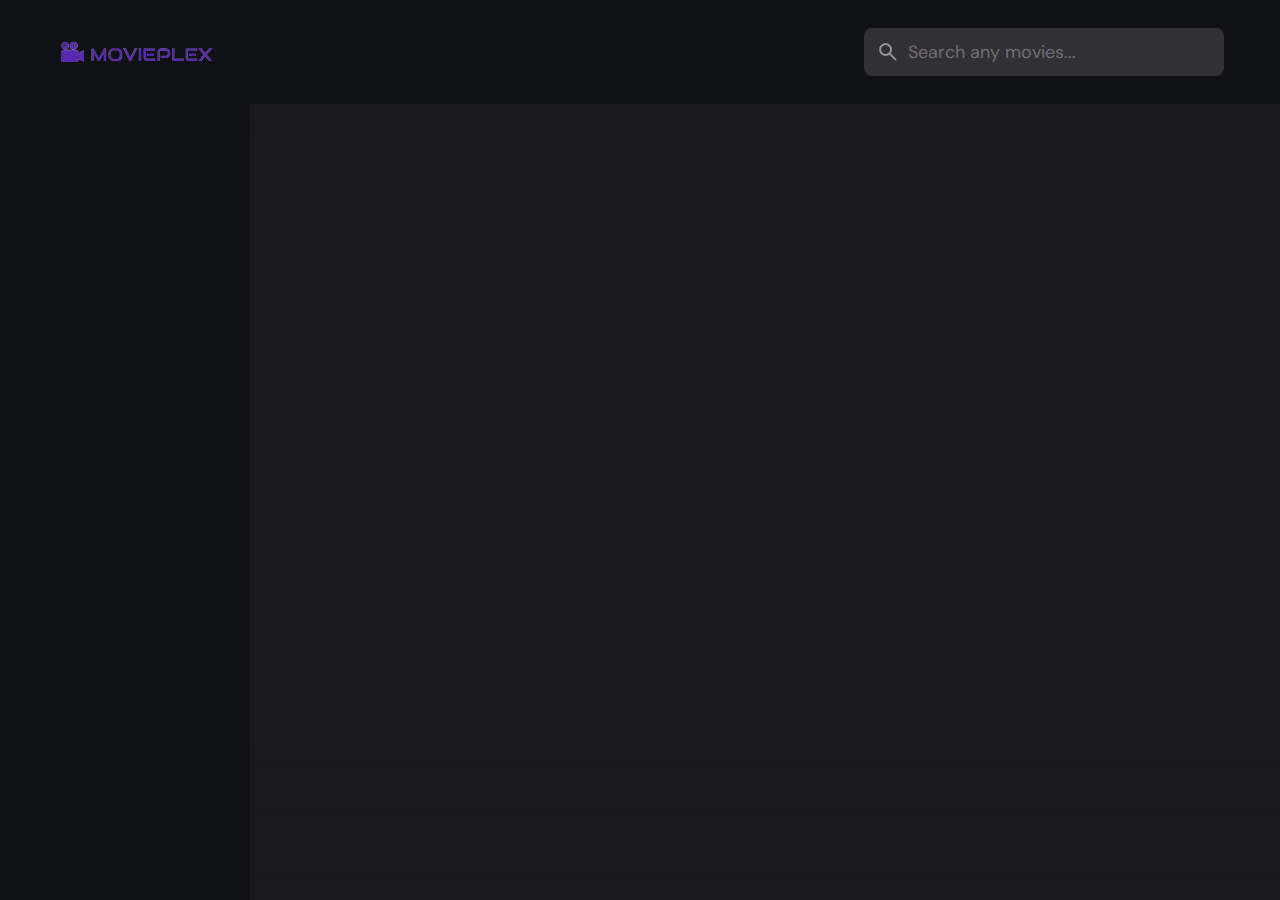
<file: index.html>
<!DOCTYPE html>
<html lang="en">

<head>
    <meta charset="UTF-8">
    <meta http-equiv="X-UA-Compatible" content="IE=edge">
    <meta name="viewport" content="width=device-width, initial-scale=1.0">
    <title>Movieplex</title>
    <!-- favicon -->
    <link rel="shortcut icon" href="/assets/images/movieplex.png" type="image/svg+xml">
    <!-- google font -->
    <link rel="preconnect" href="https://fonts.googleapis.com">
    <link rel="preconnect" href="https://fonts.gstatic.com" crossorigin>
    <link href="https://fonts.googleapis.com/css2?family=DM+Sans:wght@400;700&display=swap" rel="stylesheet">
    <!-- custom css -->
    <link rel="stylesheet" href="/assets/css/style.css">
    <!-- custom js -->
    <script src="/assets/js/global.js" defer></script>
    <script src="/assets/js/index.js" type="module"></script>

</head>

<body>


    <!-- 
      - #HEADER
    -->

    <header class="header">
        <a href="/index.html" class="logo">
            <img src="/assets/images/logo.png" width="250" alt="Tvflix home">
        </a>

        <div class="search-box" search-box>
            <div class="search-wrapper" search-wrapper>
                <input type="text" name="search" autocomplete="off" placeholder="Search any movies..."
                    aria-label="search movies" class="search-field" search-field>
                <img src="/assets/images/search.png" width="24" height="24" alt="search" class="leading-icon">
            </div>
            <button class="search-btn" search-toggler>
                <img src="/assets/images/close.png" width="24" height="24" alt="close search box">
            </button>
        </div>
        <button class="search-btn" search-toggler menu-close>
            <img src="/assets/images/search.png" width="24" height="24" alt="open search box">
        </button>
        <button class="menu-btn" menu-btn menu-toggler>
            <img src="/assets/images/menu.png" width="24" height="24" alt="open menu" class="menu">
            <img src="/assets/images/menu-close.png" width="24" height="24" alt="close menu" class="close">
        </button>

    </header>


    <main>
        <!-- 
            #SIDEBAR
        -->

        <nav class="sidebar" sidebar></nav>

        <div class="overlay" overlay menu-toggler></div>

        <article class="container" page-content>

            <!--  
                #MOVIE-LIST
            -->

            <section class="movie-list" aria-label="upcoming movie"></section>

        </article>
    </main>


</body>

</html>
</file>
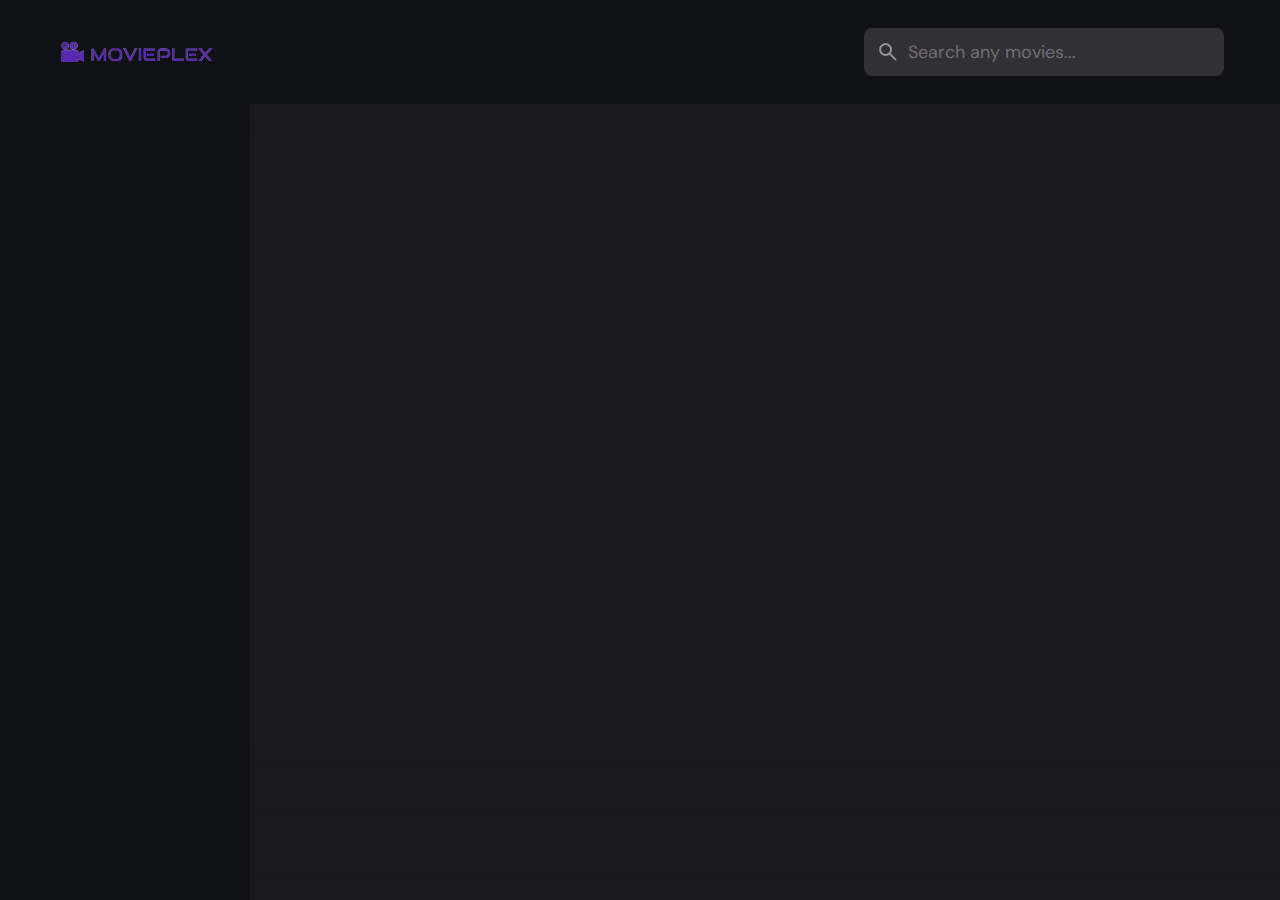
<file: detail.html>
<!DOCTYPE html>
<html lang="en">

<head>
    <meta charset="UTF-8">
    <meta http-equiv="X-UA-Compatible" content="IE=edge">
    <meta name="viewport" content="width=device-width, initial-scale=1.0">
    <title></title>
    <!-- favicon -->
    <link rel="shortcut icon" href="/assets/images/movieplex.png" type="image/svg+xml">
    <!-- google font -->
    <link rel="preconnect" href="https://fonts.googleapis.com">
    <link rel="preconnect" href="https://fonts.gstatic.com" crossorigin>
    <link href="https://fonts.googleapis.com/css2?family=DM+Sans:wght@400;700&display=swap" rel="stylesheet">
    <!-- custom css -->
    <link rel="stylesheet" href="/assets/css/style.css">
    <!-- custom js -->
    <script src="/assets/js/global.js" defer></script>
    <script src="/assets/js/detail.js" type="module"></script>

</head>

<body>


    <!-- 
      - #HEADER
    -->

    <header class="header">
        <a href="/index.html" class="logo">
            <img src="/assets/images/logo.png" width="250" alt="Tvflix home">
        </a>

        <div class="search-box" search-box>
            <div class="search-wrapper" search-wrapper>
                <input type="text" name="search" autocomplete="off" placeholder="Search any movies..."
                    aria-label="search movies" class="search-field" search-field>
                <img src="/assets/images/search.png" width="24" height="24" alt="search" class="leading-icon">
            </div>
            <button class="search-btn" search-toggler>
                <img src="/assets/images/close.png" width="24" height="24" alt="close search box">
            </button>
        </div>
        <button class="search-btn" search-toggler menu-close>
            <img src="/assets/images/search.png" width="24" height="24" alt="open search box">
        </button>
        <button class="menu-btn" menu-toggler>
            <img src="/assets/images/menu.png" width="24" height="24" alt="open menu" class="menu">
            <img src="/assets/images/menu-close.png" width="24" height="24" alt="close menu" class="close">
        </button>

    </header>

<main>
    <!-- 
        - #SIDEBAR
    -->
    
    <nav class="sidebar" sidebar></nav>
    
    <div class="overlay" overlay menu-toggler></div>
    
    
    <article class="container" page-content></article>
    
</main>

</body>

</html>
</file>
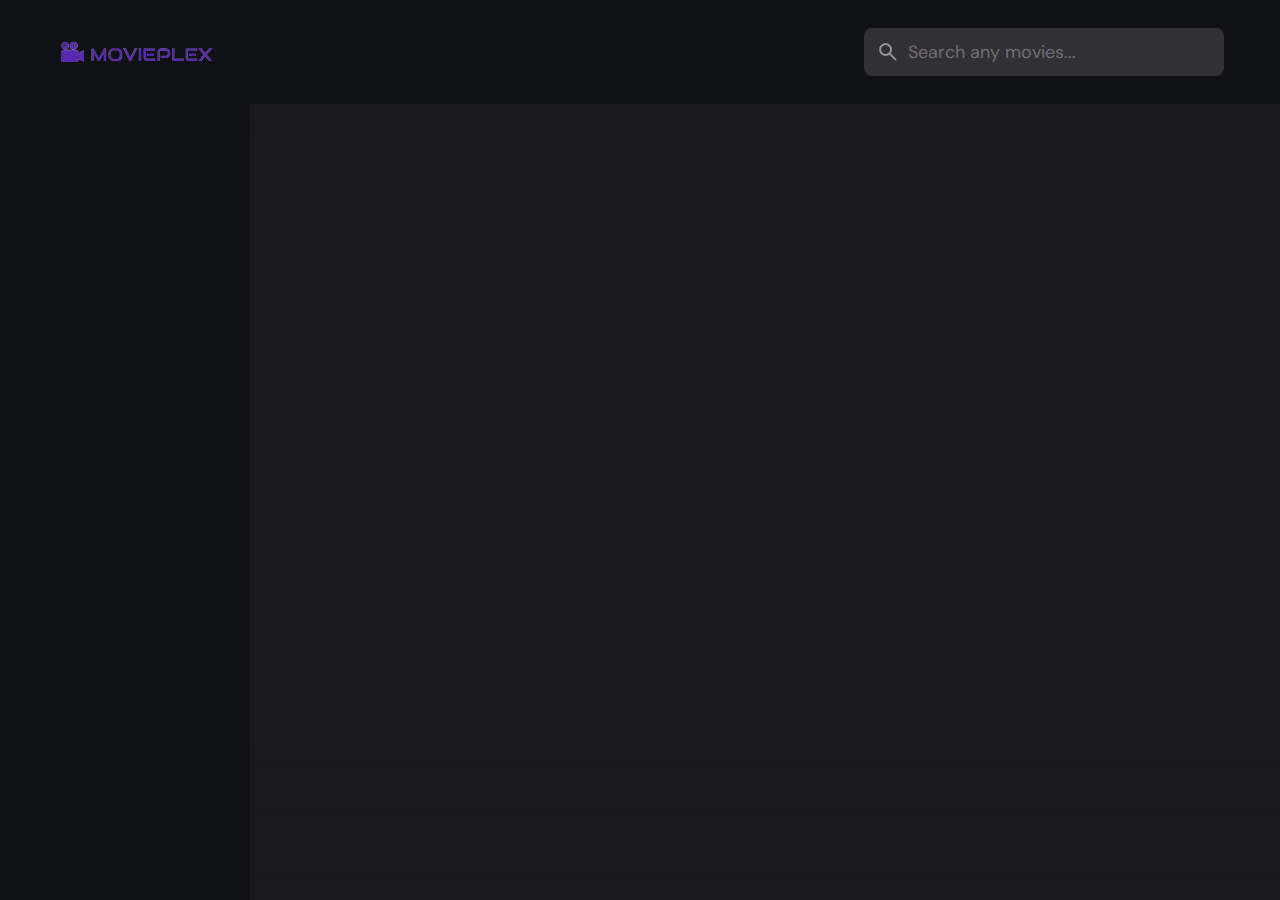
<file: movie-list.html>
<!DOCTYPE html>
<html lang="en">

<head>
    <meta charset="UTF-8">
    <meta http-equiv="X-UA-Compatible" content="IE=edge">
    <meta name="viewport" content="width=device-width, initial-scale=1.0">
    <title>movieplex</title>
    <!-- favicon -->
    <link rel="shortcut icon" href="/assets/images/movieplex.png" type="image/svg+xml">
    <!-- google font -->
    <link rel="preconnect" href="https://fonts.googleapis.com">
    <link rel="preconnect" href="https://fonts.gstatic.com" crossorigin>
    <link href="https://fonts.googleapis.com/css2?family=DM+Sans:wght@400;700&display=swap" rel="stylesheet">
    <!-- custom css -->
    <link rel="stylesheet" href="/assets/css/style.css">
    <!-- custom js -->
    <script src="/assets/js/global.js" defer></script>
    <script src="/assets/js/movie-list.js" type="module"></script>

</head>

<body>


    <!-- 
      - #HEADER
    -->

    <header class="header">
        <a href="/index.html" class="logo">
            <img src="/assets/images/logo.png" width="250" alt="Tvflix home">
        </a>

        <div class="search-box" search-box>
            <div class="search-wrapper" search-wrapper>
                <input type="text" name="search" autocomplete="off" placeholder="Search any movies..."
                    aria-label="search movies" class="search-field" search-field>
                <img src="/assets/images/search.png" width="24" height="24" alt="search" class="leading-icon">
            </div>
            <button class="search-btn" search-toggler>
                <img src="/assets/images/close.png" width="24" height="24" alt="close search box">
            </button>
        </div>
        <button class="search-btn" search-toggler menu-close>
            <img src="/assets/images/search.png" width="24" height="24" alt="open search box">
        </button>
        <button class="menu-btn" menu-toggler>
            <img src="/assets/images/menu.png" width="24" height="24" alt="open menu" class="menu">
            <img src="/assets/images/menu-close.png" width="24" height="24" alt="close menu" class="close">
        </button>

    </header>

<main>

    <!-- 
        - #SIDEBAR
    -->
    
    <nav class="sidebar" sidebar></nav>
    
    <div class="overlay" overlay menu-toggler></div>
    
    
    <article class="container" page-content></article>
    
    <div class="search-modal">
        <p class="label">Results for</p>
        <h1 class="heading">Puss in Boots</h1>
        <div class="movie-list">
            <div class="grid-list">
                <div class="movie-card">
                    <figure class="poster-box card-banner">
                        <img src="./assets/images/slider-control.jpg" alt="Puss in Boots: The Last Wish"
                        class="img-cover">
                    </figure>
                    <h4 class="title">Puss in Boots: The Last Wish</h4>
                    <div class="meta-list">
                        <div class="meta-item">
                            <img src="./assets/images/star.png" width="24" height="24" loading="lazy" alt="rating">
                            <span class="span">8.4</span>
                        </div>
                        <div class="card-badge">2022</div>
                    </div>
                    <a href="./detail.html" class="card-btn" title="Puss in Boots: The Last Wish"></a>
                </div>
                
                <div class="movie-card">
                    <figure class="poster-box card-banner">
                        <img src="./assets/images/slider-control.jpg" alt="Puss in Boots: The Last Wish"
                        class="img-cover">
                    </figure>
                    <h4 class="title">Puss in Boots: The Last Wish</h4>
                    <div class="meta-list">
                        <div class="meta-item">
                            <img src="./assets/images/star.png" width="24" height="24" loading="lazy" alt="rating">
                            <span class="span">8.4</span>
                        </div>
                        <div class="card-badge">2022</div>
                    </div>
                    <a href="./detail.html" class="card-btn" title="Puss in Boots: The Last Wish"></a>
                </div>

                <div class="movie-card">
                    <figure class="poster-box card-banner">
                        <img src="./assets/images/slider-control.jpg" alt="Puss in Boots: The Last Wish"
                            class="img-cover">
                    </figure>
                    <h4 class="title">Puss in Boots: The Last Wish</h4>
                    <div class="meta-list">
                        <div class="meta-item">
                            <img src="./assets/images/star.png" width="24" height="24" loading="lazy" alt="rating">
                            <span class="span">8.4</span>
                        </div>
                        <div class="card-badge">2022</div>
                    </div>
                    <a href="./detail.html" class="card-btn" title="Puss in Boots: The Last Wish"></a>
                </div>
                
                <div class="movie-card">
                    <figure class="poster-box card-banner">
                        <img src="./assets/images/slider-control.jpg" alt="Puss in Boots: The Last Wish"
                        class="img-cover">
                    </figure>
                    <h4 class="title">Puss in Boots: The Last Wish</h4>
                    <div class="meta-list">
                        <div class="meta-item">
                            <img src="./assets/images/star.png" width="24" height="24" loading="lazy" alt="rating">
                            <span class="span">8.4</span>
                        </div>
                        <div class="card-badge">2022</div>
                    </div>
                    <a href="./detail.html" class="card-btn" title="Puss in Boots: The Last Wish"></a>
                </div>

                <div class="movie-card">
                    <figure class="poster-box card-banner">
                        <img src="./assets/images/slider-control.jpg" alt="Puss in Boots: The Last Wish"
                            class="img-cover">
                        </figure>
                        <h4 class="title">Puss in Boots: The Last Wish</h4>
                        <div class="meta-list">
                        <div class="meta-item">
                            <img src="./assets/images/star.png" width="24" height="24" loading="lazy" alt="rating">
                            <span class="span">8.4</span>
                        </div>
                        <div class="card-badge">2022</div>
                    </div>
                    <a href="./detail.html" class="card-btn" title="Puss in Boots: The Last Wish"></a>
                </div>
                
                <div class="movie-card">
                    <figure class="poster-box card-banner">
                        <img src="./assets/images/slider-control.jpg" alt="Puss in Boots: The Last Wish"
                        class="img-cover">
                    </figure>
                    <h4 class="title">Puss in Boots: The Last Wish</h4>
                    <div class="meta-list">
                        <div class="meta-item">
                            <img src="./assets/images/star.png" width="24" height="24" loading="lazy" alt="rating">
                            <span class="span">8.4</span>
                        </div>
                        <div class="card-badge">2022</div>
                    </div>
                    <a href="./detail.html" class="card-btn" title="Puss in Boots: The Last Wish"></a>
                </div>
                
            </div>
        </div>
    </div>
</main>


    
</body>

</html>
</file>
<file: assets/css/style.css>
/*-----------------------------------*\
  #style.css
\*-----------------------------------*/

/**
 * copyright 2023 codewithsadee
 */





/*-----------------------------------*\
  #CUSTOM PROPERTY
\*-----------------------------------*/


/* ### Background color */

:root {

  /* Colors */
  --background: hsla(220, 17%, 7%, 1);
  --banner-background: hsla(250, 6%, 20%, 1);
  --white-alpha-20: hsla(0, 0%, 100%, 0.2);
  --on-background: hsla(220, 100%, 95%, 1);
  --on-surface: hsla(250, 100%, 95%, 1);
  --on-surface-variant: hsla(250, 1%, 44%, 1);
  --primary: hsl(273, 77%, 53%);
  --primary-variant: hsl(273, 99%, 65%);
  --rating-color: hsla(44, 100%, 49%, 1);
  --surface: hsla(250, 13%, 11%, 1);
  --text-color: hsla(250, 2%, 59%, 1);
  --white: hsla(0, 0%, 100%, 1);


  /* Gradient color */
  --banner-overlay: 90deg, hsl(220, 17%, 7%) 0%, hsla(220, 17%, 7%, 0.5) 100%;
  --bottom-overlay: 180deg, hsla(250, 13%, 11%, 0), hsla(250, 13%, 11%, 1);


  /* Typography */
  --ff-dm-sans: 'DM Sans', sans-serif;
  --fs-heading: 4rem;
  --fs-title-lg: 2.6rem;
  --fs-title: 2rem;
  --fs-body: 1.8rem;
  --fs-button: 1.5rem;
  --fs-label: 1.4rem;
  --weight-bold: 700;


  /* Shadow */
  --shadow-1: 0 1px 4px hsla(0, 0%, 0%, 0.75);
  --shadow-2: 0 2px 4px hsla(273, 100%, 43%, 0.3);


  /* Border Radius */
  --radius-4: 4px;
  --radius-8: 8px;
  --radius-16: 16px;
  --radius-24: 24px;
  --radius-36: 36px;


  /* Transition */
  --transition-short: 250ms ease;
  --transition-long: 500ms ease;

}


/*-----------------------------------*\
  #RESET
\*-----------------------------------*/

* {
  margin: 0;
  padding: 0;
  box-sizing: border-box;
}

li {
  list-style: none;
}

a,
img,
span,
iframe,
button {
  display: block;
}

a {
  color: inherit;
  text-decoration: none;
}

img {
  height: auto;
}

input,
button {
  background: none;
  border: none;
  font: inherit;
  color: inherit;
}

input {
  width: 100%;
}

button {
  text-align: left;
  cursor: pointer;
}

html {
  font-family: var(--ff-dm-sans);
  font-size: 10px;
  scroll-behavior: smooth;
}

body {
  background-color: var(--background);
  color: var(--on-background);
  font-size: var(--fs-body);
  line-height: 1.5;
}

:focus-visible {
  outline-color: var(--primary-variant);
}

::-webkit-scrollbar {
  width: 8px;
  height: 8px;
}

::-webkit-scrollbar-thumb {
  background-color: var(--banner-background);
  border-radius: var(--radius-8);
}


/*-----------------------------------*\
  #REUSED STYLE
\*-----------------------------------*/

.search-wrapper::before,
.load-more::before {
  content: '';
  width: 20px;
  height: 20px;
  border: 3px solid var(--white);
  border-radius: var(--radius-24);
  border-inline-end-color: transparent;
  animation: loading 500ms linear infinite;
  display: none;
}

.search-wrapper::before {
  position: absolute;
  top: 14px;
  right: 12px;
}

.search-wrapper.searching::before {
  display: block;
}

.load-more {
  background-color: var(--primary-variant);
  margin-inline: auto;
  margin-block: 36px 60px;
}

.load-more:is(:hover, :focus-visible) {
  --primary-variant: hsl(273, 99%, 65%, .8);
}

.load-more.loading::before {
  display: block;
}

@keyframes loading {
  0% {
    transform: rotate(0);
  }

  100% {
    transform: rotate(1turn);
  }
}

.heading,
.title-large,
.title {
  font-weight: var(--weight-bold);
  letter-spacing: 0.5px;
}

.title {
  font-size: var(--fs-title);
}

.heading {
  color: var(--white);
  font-size: var(--fs-heading);
  line-height: 1.2;
}

.title-large {
  font-size: var(--fs-title-lg);
}

.img-cover {
  width: 100%;
  height: 100%;
  object-fit: cover;
}

.meta-list {
  display: flex;
  flex-wrap: wrap;
  justify-content: flex-start;
  align-items: center;
  gap: 12px;
}

.meta-item {
  display: flex;
  align-items: center;
  grid-area: 4px;
}

.btn {
  color: var(--white);
  font-size: var(--fs-button);
  font-weight: var(--weight-bold);
  max-width: max-content;
  display: flex;
  align-items: center;
  gap: 12px;
  padding-block: 12px;
  padding-inline: 20px 24px;
  border-radius: var(--radius-8);
  transition: var(--transition-short);
}

.card-badge {
  background-color: var(--banner-background);
  color: var(--white);
  font-size: var(--fs-label);
  font-weight: var(--weight-bold);
  padding-inline: 6px;
  border-radius: var(--radius-4);
}

.poster-box {
  background-image: url('../images/poster-bg-icon.png');
  aspect-ratio: 2 / 3;
}

.poster-box,
.video-card {
  background-repeat: no-repeat;
  background-size: 50px;
  background-position: center;
  background-color: var(--banner-background);
  border-radius: var(--radius-16);
  overflow: hidden;
}

.title-wrapper {
  margin-block-end: 24px;
}

.slider-list {
  margin-inline: -20px;
  overflow: overlay;
  padding-block-end: 16px;
  margin-block-end: -16px;
}

.slider-list::-webkit-scrollbar-thumb {
  background-color: transparent;
}

.slider-list:is(:hover, :focus-within)::-webkit-scrollbar-thumb {
  background-color: var(--banner-background);
}

.slider-list::-webkit-scrollbar-button {
  width: 20px;
}

.slider-list .slider-inner {
  position: relative;
  display: flex;
  gap: 16px;
}

.slider-list .slider-inner::before,
.slider-list .slider-inner::before {
  content: '';
  min-width: 4px;
}

.separator {
  width: 4px;
  height: 4px;
  background-color: var(--white-alpha-20);
  border-radius: var(--radius-8);
}

.video-card {
  background-image: url('../images/video-bg-icon.png');
  aspect-ratio: 16 / 9;
  flex-shrink: 0;
  max-width: 500px;
  width: calc(100% - 40px);
}

.container::after,
.search-modal::after {
  content: '';
  position: fixed;
  bottom: 0;
  left: 0;
  width: 100%;
  height: 150px;
  background-image: linear-gradient(var(--bottom-overlay));
  z-index: 1;
  pointer-events: none;
}
.search-modal::after{
  z-index: 0;
}





/*-----------------------------------*\
  #HEADER
\*-----------------------------------*/


.header {
  position: relative;
  padding-block: 24px;
  padding-inline: 16px;
  display: flex;
  justify-content: space-between;
  align-items: center;
  gap: 8px;
}

.header.logo {
  margin-inline-end: auto;
}

.search-btn,
.menu-btn {
  padding: 12px;
}

.search-btn {
  background-color: var(--banner-background);
  border-radius: var(--radius-8);
}

.search-btn img {
  opacity: 0.5;
  transition: var(--transition-short);
}

.search-btn:is(:hover, :focus-visible) img {
  opacity: 1;
}

.menu-btn.active .menu,
.menu-btn .close {
  display: none;
}

.menu-btn .menu,
.menu-btn.active .close {
  display: block;
}

.search-box {
  position: absolute;
  top: 0;
  left: 0;
  width: 100%;
  height: 100%;
  background-color: var(--background);
  padding: 24px 16px;
  align-items: center;
  gap: 8px;
  z-index: 1;
  display: none;
}

.search-box.active {
  display: flex;
}

.search-wrapper {
  position: relative;
  flex-grow: 1;
}

.search-field {
  background-color: var(--banner-background);
  height: 48px;
  line-height: 48px;
  padding-inline: 44px 16px;
  outline: none;
  border-radius: var(--radius-8);
  transition: var(--transition-short);
}

.search-field::placeholder {
  color: var(--on-surface-variant);
}

.search-field:hover {
  box-shadow: 0 0 0 2px var(--on-surface-variant);
}

.search-field:focus {
  box-shadow: 0 0 0 2px var(--on-surface-variant);
  padding-inline-start: 16px;
}

.search-wrapper .leading-icon {
  position: absolute;
  top: 50%;
  transform: translateY(-50%);
  left: 12px;
  opacity: 0.5;
  transition: var(--transition-short);
}

.search-wrapper:focus-within .leading-icon {
  opacity: 0;
}



/*-----------------------------------*\
  #SIDEBAR
\*-----------------------------------*/

.sidebar {
  position: absolute;
  background-color: var(--background);
  top: 96px;
  bottom: 0;
  left: -340px;
  max-width: 350px;
  width: 100%;
  border-block-start: 1px solid var(--banner-background);
  overflow-y: overlay;
  z-index: 100;
  visibility: hidden;
  transition: var(--transition-long);
}

.sidebar.active {
  transform: translateX(340px);
  visibility: visible;
}

.sidebar-inner {
  display: grid;
  gap: 20px;
  padding-block: 36px;
}

.sidebar::-webkit-scrollbar-thumb {
  background-color: transparent;
}

.sidebar:is(:hover, :focus-within)::-webkit-scrollbar-thumb {
  background-color: var(--banner-background);
}

.sidebar-list,
.sidebar-footer {
  padding-inline: 36px;
}

.sidebar-link {
  color: var(--on-surface-variant);
  transition: var(--transition-short);
}

.sidebar-link:is(:hover, :focus-visible) {
  color: var(--on-background);
}

.sidebar-list {
  display: grid;
  gap: 8px;
}

.sidebar-list .title {
  margin-block-end: 8px;
}

.sidebar-footer {
  border-block-start: 1px solid var(--banner-background);
  padding-block-start: 28px;
  margin-block-start: 16px;
}

.copyright {
  color: var(--on-surface-variant);
  margin-block-end: 20px;
}

.overlay {
  position: fixed;
  top: 96px;
  left: 0;
  bottom: 0;
  width: 100%;
  height: 100%;
  background: var(--background);
  opacity: 0;
  pointer-events: none;
  transition: var(--transition-short);
  z-index: 3;
}

.overlay.active {
  opacity: 0.5;
  pointer-events: all;
}


/*-----------------------------------*\
  #HOME PAGE
\*-----------------------------------*/

.container {
  position: relative;
  background-color: var(--surface);
  color: var(--on-surface);
  padding: 24px 20px 48px;
  height: calc(100vh - 96px);
  overflow-y: overlay;
  z-index: 10;
}


/* 
 - BANNER
*/
.banner {
  position: relative;
  height: 700px;
  border-radius: var(--radius-24);
  overflow: hidden;
}

.banner-slider .slider-item {
  position: absolute;
  top: 0;
  left: 120%;
  width: 100%;
  height: 100%;
  background-color: var(--banner-background);
  opacity: 0;
  visibility: hidden;
  transition: var(--transition-long)
}

.banner-slider .slider-item::before {
  content: '';
  position: absolute;
  inset: 0;
  background-image: linear-gradient(var(--banner-overlay));
}

.banner-slider .active {
  left: 0;
  opacity: 1;
  visibility: visible;
}

.banner-content {
  position: absolute;
  left: 24px;
  right: 24px;
  bottom: 206px;
  z-index: 1;
  color: var(--text-color);
}

.banner-content:is(.heading, .banner-text) {
  display: -webkit-box;
  -webkit-box-orient: vertical;
  overflow: hidden;
}

.banner .heading {
  -webkit-line-clamp: 3;
  margin-block-end: 16px;
}

.banner .genre {
  margin-block: 12px;
}

.banner-text {
  -webkit-line-clamp: 2;
  margin-block-end: 24px;
}

.banner .btn {
  background-color: var(--primary);
}

.banner .btn:is(:hover, :focus-visible) {
  box-shadow: var(--shadow-2);
}

.slider-control {
  position: absolute;
  bottom: 20px;
  left: 20px;
  right: 0;
  border-radius: var(--radius-16) 0 0 var(--radius-16);
  user-select: none;
  padding: 4px 0 4px 4px;
  overflow-x: auto;
}

.slider-control::-webkit-scrollbar {
  display: none;
}

.control-inner {
  display: flex;
  gap: 12px;
}

.control-inner::after {
  content: '';
  min-width: 12px;
}

.slider-control .slider-item {
  width: 100px;
  border-radius: var(--radius-8);
  flex-shrink: 0;
  filter: brightness(0.4);
}

.slider-control .active {
  filter: brightness(1);
  box-shadow: var(--shadow-1);
}

/* 
 -MOVIE LIST
*/

.movie-list {
  padding-block-start: 32px;
}

.movie-card {
  position: relative;
  min-width: 200px;
}

.movie-card .card-banner {
  width: 200px;
}

.movie-card .title {
  width: 100%;
  white-space: nowrap;
  text-overflow: ellipsis;
  overflow: hidden;
  margin-block: 8px 4px;
}

.movie-card .meta-list {
  justify-content: space-between;
}

.movie-card .card-btn {
  position: absolute;
  inset: 0;

}





/*-----------------------------------*\
  #DETAIL PAGE
\*-----------------------------------*/


.backdrop-image {
  position: absolute;
  top: 0;
  left: 0;
  width: 100%;
  height: 600px;
  background-repeat: no-repeat;
  background-size: cover;
  background-position: center;
  z-index: -1;
}

.backdrop-image::after {
  content: '';
  position: absolute;
  inset: 0;
  background-image: linear-gradient(0deg, hsla(250, 13%, 11%, 1), hsla(250, 13%, 11%, 0.9));
}

.movie-detail .movie-poster {
  max-width: 300px;
  width: 100%;
}

.movie-detail .heading {
  margin-block: 24px 12px;
}

.movie-detail:is(.meta-list, .genre) {
  color: var(--text-color);
}

.movie-detail .genre {
  margin-block: 12px 16px;
}

.detail-list {
  margin-block: 24px 32px;
}

.movie-detail .list-item {
  display: flex;
  align-items: flex-start;
  gap: 8px;
  margin-block-end: 12px;
}

.movie-detail .list-name {
  color: var(--text-color);
  min-width: 112px;
}


/*-----------------------------------*\
  #MOVIE LIST PAGE
\*-----------------------------------*/


.genre-list .title-wrapper {
  margin-block-end: 56px;
}

.grid-list {
  display: grid;
  grid-template-columns: repeat(auto-fill, minmax(200px, 1fr));
  column-gap: 16px;
  row-gap: 20px;
}

:is(.genre-list, .search-modal) :is(.movie-card, .card-banner) {
  width: 100%;
}



/*-----------------------------------*\
  #SEARCH MODAL
\*-----------------------------------*/

.search-modal {
  position: fixed;
  top: 96px;
  left: 0;
  bottom: 0;
  width: 100%;
  background-color: var(--surface);
  padding: 50px 24px;
  overflow-y: overlay;
  /* display: none; */
  z-index: 8;
}

.search-modal.active {
  display: block;
  z-index: 100;
}

.search-modal .label {
  color: var(--primary-variant);
  font-weight: var(--weight-bold);
  margin-block-end: 8px;
}


/*-----------------------------------*\
  #MEDIA QUERIES
\*-----------------------------------*/


/* responsive for larger than 575px screen */
@media (min-width:575px) {

  /* home page */
  .banner-content {
    right: auto;
    max-width: 500px;
  }

  .slider-control {
    left: calc(100% - 400px);
  }

  /* detail page */
  .detail-content {
    min-width: 750px;
  }

}

/* responsive for larger than 768px screen */
@media (min-width:768px) {

  /* custom property */

  :root {
    /* gradient color */
    --banner-overlay: 90deg, hsl(220, 17%, 7%) 0%, hsla(220, 17%, 7%, 0) 100%;

    /* font size */
    --fs-heding: 5.4rem;
  }


  /* home page */

  .container{
    padding-inline: 24px;
  }

  .slider-list{
    margin-inline: -24px;
  }

  .search-btn{
    display: none;
  }

  .search-box{
    all: unset;
    display: block;
    width: 360px;
  }

  .banner{
    height: 500px;
  }

  .banner-content{
    bottom: 50%;
    transform: translateY(50%);
    left: 50px;
  }


  /* movie detail page */

  .movie-detail{
    display: flex;
    align-items: flex-start;
    gap: 40px;
  }

  .movie-detail .detail-box{
    flex-grow: 1;
  }

  .movie-detail .movie-poster{
    flex-shrink: 0;
    position: sticky;
    top: 0;
  }

  .movie-detail .slider-list{
    margin-inline-start: 0;
    border-radius: var(--radius-16) 0 0 var(--radius-16);
  }

  .movie-detail .slider-inner::before{
    display: none;
  }

}


/* responsive for larger than 1200px screen */
@media (min-width:1200px){
  /* home page */

  .header{
    padding: 28px 56px;
  }

  .logo img {
    width: 160px;
  }

  .menu-btn,
  .overlay{
    display: none;
  }

  main{
    display: grid;
    grid-template-columns: 250px 1fr;
  }

  .sidebar{
    position: static;
    visibility: visible;
    border-block-start: 0;
    height: calc(100vh - 104px);
  }

  .sidebar.active{
    transform: none;
  }

  .sidebar-list,
  .sidebar-footer{
    padding-inline: 56px;
  }

  .container{
    height: calc(100vh - 104px);
    border-top-left-radius: var(--radius-36);
  }

  
  .banner-content{
    left: 100px;
  }
  
  .search-modal{
    top: 104px;
    padding: 60px;
  }
  
  /* movie detail page */

  .backdrop-image{
    border-top-left-radius: var(--radius-36);
  }

}
</file>
